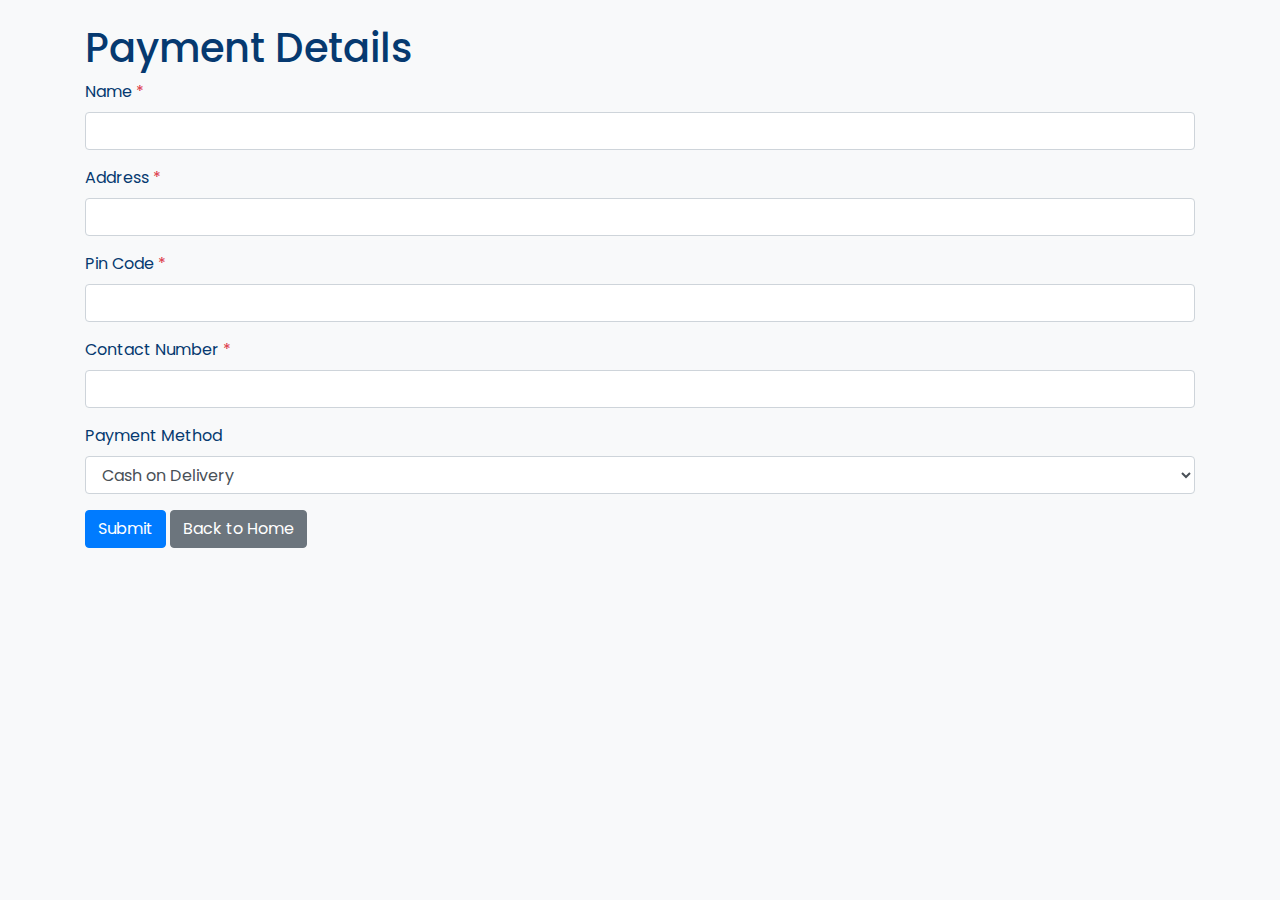
<file: grocery-main/payment.html>
<!DOCTYPE html>
<html lang="en">
<head>
    <meta charset="UTF-8">
    <meta name="viewport" content="width=device-width, initial-scale=1.0">
    <title>Payment</title>
    <link rel="stylesheet" href="https://stackpath.bootstrapcdn.com/bootstrap/4.5.2/css/bootstrap.min.css">
    <link rel="stylesheet" href="style.css">
</head>
<body>
    <div class="container mt-4">
        <h1>Payment Details</h1>
        <form id="paymentForm" onsubmit="return handlePaymentFormSubmit(event)">
            <div class="form-group">
                <label for="userName">Name <span class="text-danger">*</span></label>
                <input type="text" class="form-control" id="userName" autocomplete="off" required>
            </div>
            <div class="form-group">
                <label for="address">Address <span class="text-danger">*</span></label>
                <input type="text" class="form-control" id="address" autocomplete="off" required>
            </div>
            <div class="form-group">
                <label for="pinCode">Pin Code <span class="text-danger">*</span></label>
                <input type="text" class="form-control" id="pinCode" autocomplete="off" required>
            </div>
            <div class="form-group">
                <label for="contact">Contact Number <span class="text-danger">*</span></label>
                <input type="text" class="form-control" id="contact" autocomplete="off" required>
            </div>
            <div class="form-group">
                <label for="paymentOption">Payment Method</label>
                <select class="form-control" id="paymentOption" required>
                    <option value="cod">Cash on Delivery</option>
                    <option value="upi">Online UPI Payment</option>
                </select>
            </div>
            <button type="submit" class="btn btn-primary">Submit</button>
            <button type="button" class="btn btn-secondary" onclick="window.location.href='index.html'">Back to Home</button>
        </form>
        <div id="orderSummary" class="mt-4"></div>
    </div>

    <script src="https://code.jquery.com/jquery-3.5.1.slim.min.js"></script>
    <script src="https://cdn.jsdelivr.net/npm/@popperjs/core@2.5.4/dist/umd/popper.min.js"></script>
    <script src="https://stackpath.bootstrapcdn.com/bootstrap/4.5.2/js/bootstrap.min.js"></script>
    <script src="script.js"></script>
</body>
</html>
</file>
<file: grocery-main/style.css>
@import url('https://fonts.googleapis.com/css2?family=Poppins:ital,wght@0,100;0,200;0,300;0,400;0,500;0,600;0,700;0,800;0,900;1,100;1,200;1,300;1,400;1,500;1,600;1,700;1,800;1,900&display=swap');

* {
    font-family: "Poppins", sans-serif;
}

html, body {
    height: 100%;
    margin: 0;
    display: flex;
    flex-direction: column;
}

body {
    background-color: #f8f9fa;
    color: #063970;
    font-family: 'Arial', sans-serif;
}

.navbar {
    background-color: #2178DA;
}

.navbar-brand, .nav-link {
    color: #fff !important;
}

.footer {
    background-color: #333; 
    padding: 10px 0;
    color: #fff;
    text-align: center;
    margin-top: auto; 
    width: 100%;
    vertical-align: middle;
}

.footer p {
    margin: 0;
}

#adminActions .list-group-item {
    background-color: #2178DA;
    color: #fff;
    border: none;
}

#adminActions .list-group-item:hover {
    background-color: #063970;
}

#cartModal .modal-content {
    background-color: #f8f9fa;
    color: #063970;
}

#adminContent {
    background-color: #fff;
    padding: 20px;
    border: 1px solid #2178DA;
    flex: 1;
}

#itemsTable, #adminContent table {
    width: 100%;
}

#itemsTable th, #itemsTable td, #adminContent th, #adminContent td {
    padding: 10px;
    text-align: left;
    border: 1px solid #ddd;
}

#adminContent input, #adminContent button {
    margin-top: 10px;
}

.modal-header, .modal-footer {
    background-color: #2178DA;
    color: #fff;
}

/* Add padding to the bottom of the page content to avoid overlapping with the footer */
.container {
    flex: 1;
    padding-bottom: 40px;
}

.dot::after {
    content: '';
    display: inline-block;
    width: 8px;
    height: 8px;
    background-color: #18920f;
    border-radius: 50%;
    position: absolute;
    top: 10px;
    right: 45px;
}

/* Script.js elements styling */

.space{
    margin: 0 5px;
}
</file>
